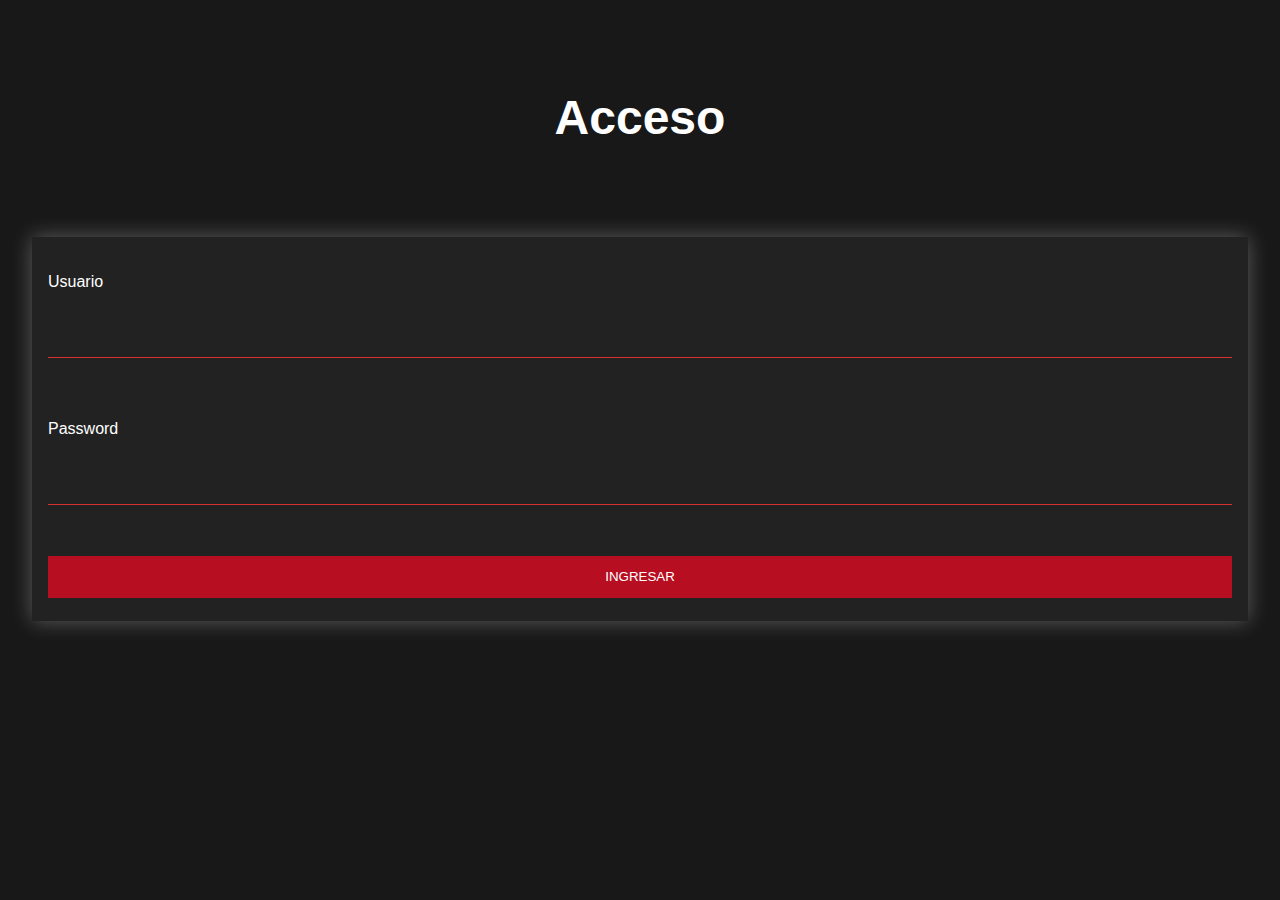
<file: index.html>
<!DOCTYPE html>
<html lang="en">
  <head>
    <meta charset="UTF-8" />
    <meta http-equiv="X-UA-Compatible" content="IE=edge" />
    <meta name="viewport" content="width=device-width, initial-scale=1.0" />
    <title>Cajero Automático</title>
    <link rel="stylesheet" href="./style.css" />
  </head>
  <body>
    <div class="content">
      <h1 class="logo">Acceso</h1>

      <div class="contact-wrapper animated bounceInUp">
        <div class="contact-form">
          <form action="./CajeroAutomatico.html" id="form">
            <p>
              <label>Usuario</label>
              <input type="text" name="usuario" id="usuario" />
            </p>

            <p>
              <label for="">Password</label>
              <input type="password" name="Password" id="password" />
            </p>

            <p class="block">
              <button id="Ingresar">Ingresar</button>
            </p>
          </form>
        </div>
      </div>
    </div>

    <script src="./cajero.js"></script>
  </body>
</html>
</file>
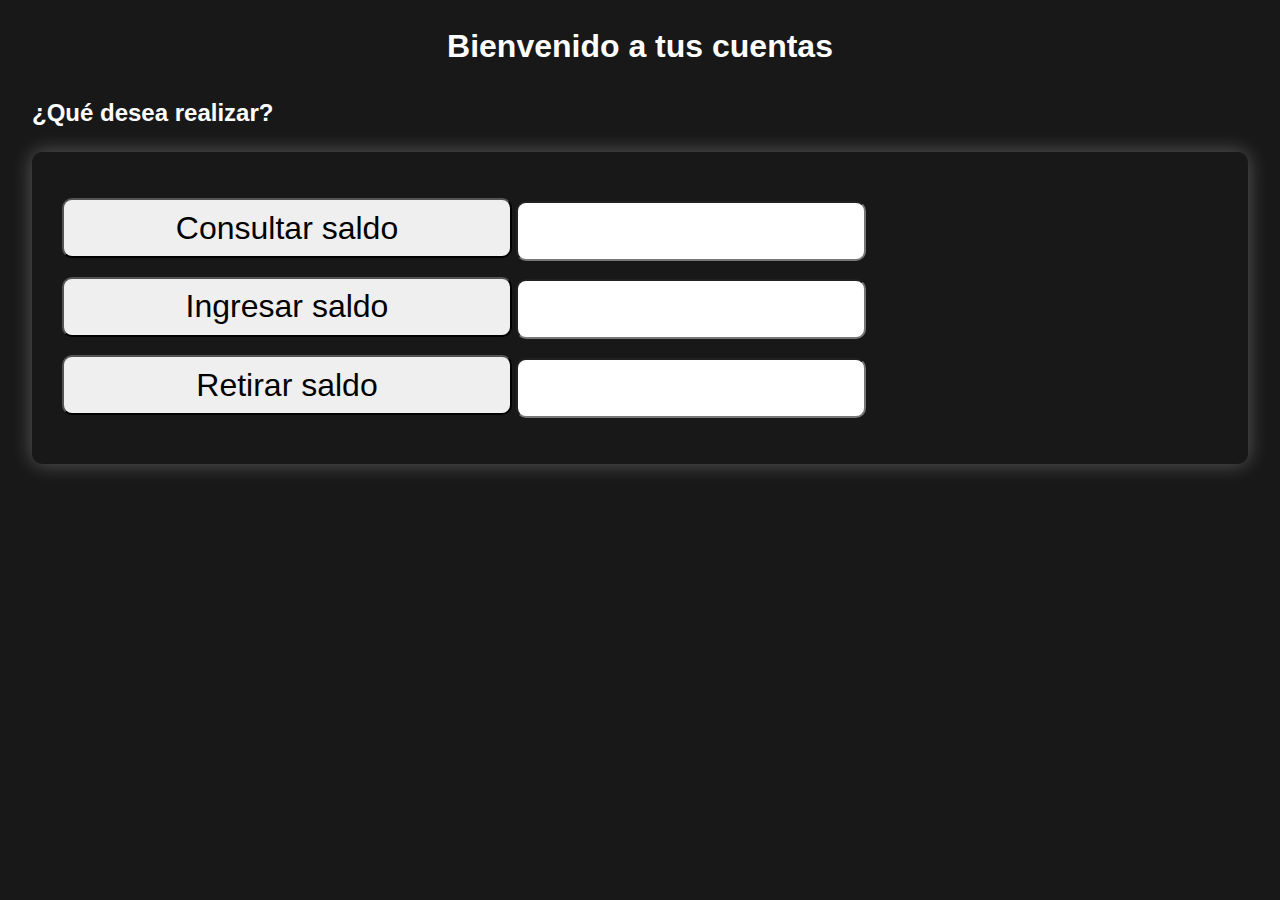
<file: CajeroAutomatico.html>
<!DOCTYPE html>
<html lang="en">
  <head>
    <meta charset="UTF-8" />
    <meta http-equiv="X-UA-Compatible" content="IE=edge" />
    <meta name="viewport" content="width=device-width, initial-scale=1.0" />
    <title>Servicio</title>
    <link rel="stylesheet" href="./cajero.css" />
  </head>
  <body>
    <h1 class="consultas">Bienvenido a tus cuentas</h1>

    <h2>¿Qué desea realizar?</h2>

    <header class="container">
      <p>
        <button id="botonConsultarSaldo">Consultar saldo</button>

        <input type="text" name="Consultar saldo" id="inputConsultarSaldo" />
      </p>

      <p>
        <button id="botonIngresarSaldo">Ingresar saldo</button>

        <input
          type="text"
          name="Ingresar saldo"
          rows="10"
          cols="40"
          id="inputIngresarSaldo"
        />
      </p>

      <p>
        <button id="botonRetirarSaldo">Retirar saldo</button>

        <input type="text" name="Retirar saldo" id="inputRetirarSaldo" />
      </p>
    </header>

    <script type="text/javascript" src="./servicio.js"></script>
  </body>
</html>
</file>
<file: style.css>
*{
    box-sizing: border-box;
}

body {
    background: #181818;
    color: #fff;
    line-height: 3.6;
    font-family: 'Quicksand', sans-serif;
    padding: 0 1.5em;
}

ul {
    list-style: none;
    padding: 0;
}

.logo {
    text-align: center;
    font-size: 3em;
}

.contact-wrapper {
    box-shadow: 0 0 20px 0 rgba(255, 255, 255, .3);
}

.contact-form {
    background: #222222;
}

.contact-form form label {
    display: block;
}

.contact-form form p {
    margin: 0;
    padding: 1em;
}

.contact-form form button,
.contact-form form input {
    width: 100%;
    padding: .7em;
    border: none;
    background: none;
    outline: 0;
    color: #fff;
    border-bottom: 1px solid #d63031;
}

.contact-form form button {
    background: #B70E21;
    border: 0;
    text-transform: uppercase;
    padding: 1em;
}

.contact-form form button:hover,
.contact-form form button:focus {
    background: #d63031;
    color: #fff;
    transition: background-color 1s ease-out;
    outline: 0;
}
</file>
<file: cajero.css>
* {
    box-sizing: border-box;
}

body {
    background: #181818;
    color: #fff;
    line-height: 1.6;
    font-family: 'Quicksand', sans-serif;
    padding: 0 1.5em;
}

button {
    width: 450px;
    height: 60px;
    font-size: 2em;
    border-radius: 10px;
}

input {
    width: 350px;
    height: 60px;
    font-size: 1.5em;
    border-radius: 10px;
}

.container {
    border-radius: 10px;
    box-shadow: 0 0 20px 0 rgba(255, 255, 255, .3);
}

.consultas {
    text-align: center;
}

header {
    padding: 30px;
}
</file>
